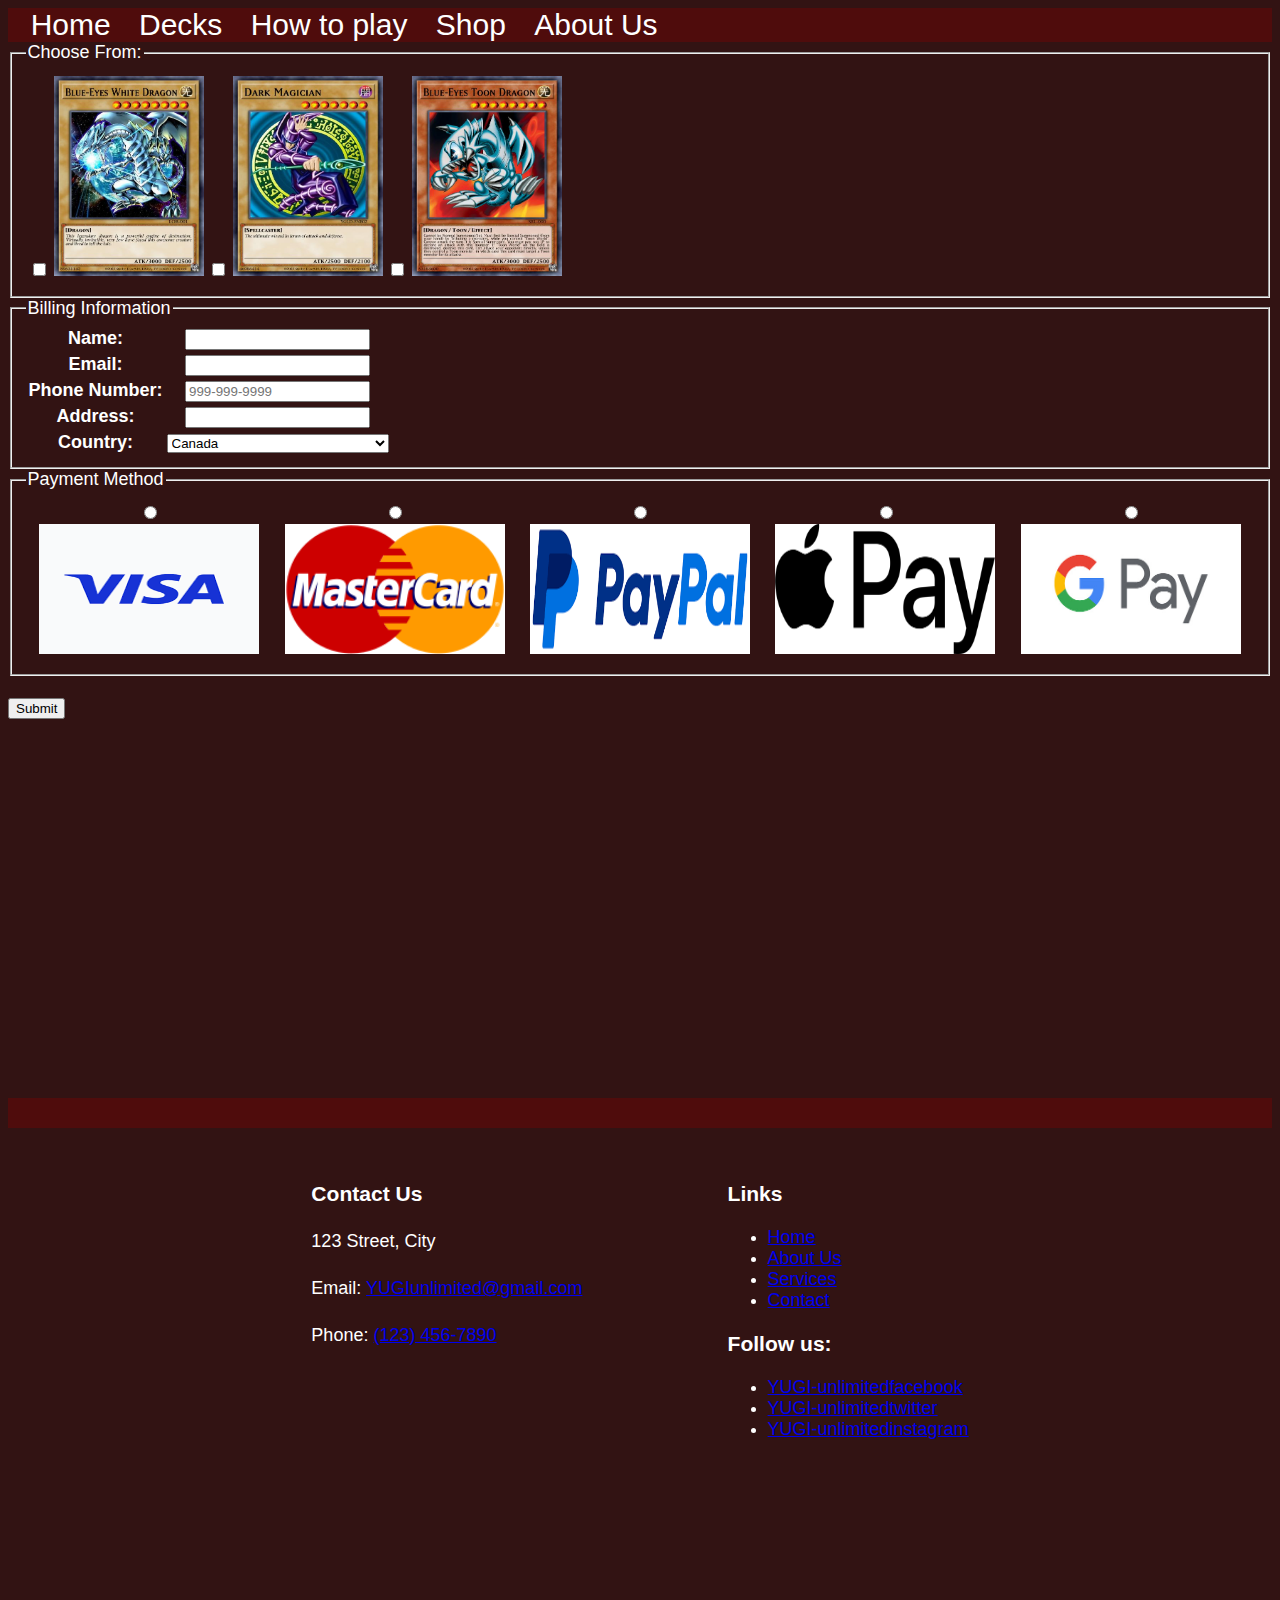
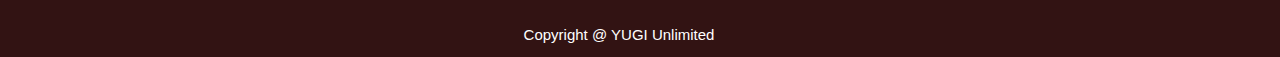
<file: Project Part 2/Project 2 with project 1 wireframe 1/Webpages/shop.html>
<!DOCTYPE html>
    <html lang="en">
    <head>
        <meta charset="UTF-8">
        <meta name="viewport" content="width=device-width, initial-scale=1.0">
        <title>Shop</title>
        <link rel="stylesheet" href="../CSS/styles.css">
        <script src="../JavaScript/shop.js"></script>
    </head>
    <body>

        <nav>
            <a href="../index.html">Home</a>
            <a href="deck.html">Decks</a>    
            <a href="howtoplay.html">How to play</a>
            <a href="shop.html">Shop</a>    
            <a href="aboutus.html">About Us</a>
        </nav>
        

        <form id="shop">
            <fieldset>
                <legend>Choose From:</legend>
                <table class="forSale">
                    <tr>
                        <th><p class="error" id="sale">Must Choose One</p></th>
                    </tr>
                    <tr>
                        <th>
                            <input type="checkbox" name="blueEYes" id="blueEyes">
                            <label for="blueEyes"><img src="../Images/cardImages/blueEyesDeck/blueeyes.jpg" alt="Blue Eyes White Dragon" height="200px" width="150px"></label>
                        </th>
                        <th>
                            <input type="checkbox" name="darkMagician" id="darkMagician">
                            <label for="darkMagician"><img src="../Images/cardImages/darkMagicianDeck/darkmagician.jpg" alt="Dark Magician" height="200px" width="150px"></label>
                        </th>
                        <th>
                            <input type="checkbox" name="toonDeck" id="toonDeck">
                            <label for="toonDeck"><img src="../Images/cardImages/toonDeck/blueeyestoon.jpg" alt="Toon Deck"  height="200px" width="150px"></label>
                        </th>
                    </tr>
                </table>
            </fieldset>
            

            <fieldset class="bilingInformation">
                <legend>Billing Information</legend>
                <table class="buyerInformation">
                    <tr>
                        <th>Name: </th>
                        <th><input type="text" name="name" id="buyerName"></th>
                        <th><p class="error" id="name">Must Be Filled</p></th>
                    </tr>
                    <tr>
                        <th>Email: </th>
                        <th><input type="email" name="email" id="buyerEmail"></th>
                        <th><p class="error" id="email">Must Be Filled</p></th>
                    </tr>
                    <tr>
                        <th>Phone Number: </th>
                        <th><input type="tel" name="phoneNumber" id="buyerPhoneNumber" placeholder="999-999-9999"></th>
                        <th><p class="error" id="phoneNumber">Must Be Filled</p></th>
                    </tr>
                    <tr>    
                        <th>Address: </th>
                        <th><input type="text" name="address" id="buyerAddress"></th>
                        <th><p class="error" id="address">Must Be Filled</p></th>
                    </tr>
                    <tr>
                        <th>Country: </th>
                        <th>
                            <select id="country" name="country">
                                <option value="CA">Canada</option>
                                <option value="MX">Mexico</option>
                                <option value="US">United States</option>
                                <option value="AG">Antigua and Barbuda</option>
                                <option value="BS">Bahamas</option>
                                <option value="BB">Barbados</option>
                                <option value="BZ">Belize</option>
                                <option value="CR">Costa Rica</option>
                                <option value="CU">Cuba</option>
                                <option value="DM">Dominica</option>
                                <option value="DO">Dominican Republic</option>
                                <option value="SV">El Salvador</option>
                                <option value="GD">Grenada</option>
                                <option value="GT">Guatemala</option>
                                <option value="HT">Haiti</option>
                                <option value="HN">Honduras</option>
                                <option value="JM">Jamaica</option>
                                <option value="NI">Nicaragua</option>
                                <option value="PA">Panama</option>
                                <option value="KN">Saint Kitts and Nevis</option>
                                <option value="LC">Saint Lucia</option>
                                <option value="VC">Saint Vincent and the Grenadines</option>
                                <option value="TT">Trinidad and Tobago</option>
                            </select>
                        </th>
                    </tr>
                </table>
            </fieldset>

            <fieldset class="paymentMethod">
                <legend>Payment Method</legend>
                <table>
                    <tr>
                        <th><p class="error" id="payment">Must Choose One Payment Method</p></th>
                    </tr>
                    <tr>
                        <th><input type="radio" id="visaCard" name="paymentMethod" value="Visa">
                            <label for="visaCard"><img src="../Images/visa.png" alt="visa logo" height="130px" width="220px"></label></th>
                        <th><input type="radio" id="masterCard" name="paymentMethod" value="Mastercard">
                            <label for="masterCard"><img src="../Images/MasterCard.png" alt="master card logo" height="130px" width="220px" style="background-color: white;"></label></th>
                        <th><input type="radio" id="paypal" name="paymentMethod" value="PayPal">
                            <label for="paypal"><img src="../Images/paypal.png" alt="Paypal Logo" height="130px" width="220px"></label></th>
                        <th><input type="radio" id="applePay" name="paymentMethod" value="Apple Pay">
                            <label for="applePay"><img src="../Images/applePay.png" alt="Apple pay logo" height="130px" width="220px" style="background-color: white;"></label></th>
                        <th><input type="radio" id="googlePay" name="paymentMethod" value="Google Pay">
                            <label for="googlePay"><img src="../Images/googlePay.jpg" alt="google pay logo" height="130px" width="220px"></label></th>
                    </tr>
                </table>
            </fieldset>
            
            <h2 class="submitted" id="orderComplete">Your Order Has Been Placed</h2>
            <br>
            <input type="submit" value="Submit">
        </form>

        <script src="../JavaScript/shop.js"></script>

        <footer>
            <div class="footer-section">
                <h3>Contact Us</h3>
                <p>123 Street, City</p>
                <p>Email: <a href="mailto:YUGIunlimited@gmail.com">YUGIunlimited@gmail.com</p></a>
                <p>Phone: <a href="tel:(123) 456-7890">(123) 456-7890</p></a>
            </div>
        
            <div class="footerURLandMedia">
                <h3>Links</h3>
                <ul>
                    <li><a href="index.html">Home</a></li>
                    <li><a href="aboutus.html">About Us</a></li>
                    <li><a href="shop.html">Services</a></li>
                    <li><a href="aboutus.html">Contact</a></li>
                </ul>

                <h3>Follow us:</h3>
                <ul class="social-icons">
                    <li><a href="https://www.facebook.com/">YUGI-unlimitedfacebook</a></li>
                    <li><a href="https://twitter.com/home?lang=en">YUGI-unlimitedtwitter</a></li>
                    <li><a href="https://www.instagram.com/">YUGI-unlimitedinstagram</a></li>
                </ul>
        </div>
        
        

        <div class="footer-section copyright-section">
            <p id="Copyright"> Copyright @ YUGI Unlimited </p> 
        </div>
        
        </footer>
    </body>
    </html>
</file>
<file: Project Part 2/Project 2 with project 1 wireframe 1/CSS/styles.css>
nav{
    padding-left: 1%;
    margin: auto;
    font-size: 30px;
}

a:hover{
    color: red;
    
}
nav a{
    text-decoration: none;
    color: white;
    padding: 10px;

}   

body{
    font-size: large;
    font-family: 'Segoe UI', Tahoma, Geneva, Verdana, sans-serif;
    color: white;
    
    background-color: rgb(50, 19, 19);
    
}

body p{
    line-height: 1.6;
    
}

main h2{
    font-size: 30px;

    text-align: center;
    font-family: 'impact', sans-serif;
}

main h3{
    text-decoration: underline ;
}


.description, .mainContent, .play, nav, footer{
    background-color: rgb(79, 12, 12);
}

.description{
    text-align: center;
    font-family: 'impact', sans-serif;
    font-size: 20px;
}


section{
    border: 2px solid rgb(152, 16, 16);
    float: left;
    display: flex;
}

.mainContent, .footer-section, .footerURLandMedia{
    margin-top: 5%;
}

#section1, #section2, #section3{
    margin-left: 10%;    
    margin-right: auto;


    /* For overlay */
    position: relative;
    max-width: 350px; 
}

#play1, #play2{
        
    margin-right: auto;

    /* For overlay */
    position: relative;
 
  
}


#section1 img, #section2 img, #section3 img{
    width: 100%;
    vertical-align: middle;
}
    
#play2,#play2 img{
    background-color: rgb(41, 22, 22);
}

.play{
    margin-top: 30%
}

#play1, #play2{
    margin-left: 9.2%;
    margin-right: auto;
}

footer{
    margin-top: 30%;
    position: relative;
    padding-bottom: 30px;
}

.footer-section{
    float: left;
    padding-left: 24%;
    
    
}

.footerURLandMedia{
    float: right;
    padding-right: 24%;
}

#Copyright{
    font-size: 15px;
    font-family: 'exo', sans-serif;
    text-align: center;

    position: absolute;
    padding: 10px;
    top: 500px;
    left: 40%;

}

/* Deck CSS */

.container{
    display: grid;
    grid-template-columns: auto auto auto auto;
    padding: 10px;
}

.container img{
    height: 365px;
}

/* shop CSS */

.error{
    display: none;
    color: red;
}

.submitted{
    color: rgb(60, 255, 60);
    display: none;
}

/* How to play CSS */

.how-to-play-section {
    display: flex;
    flex-direction: column;
    margin: 0 auto;
    max-width: 800px; /* Adjust as needed */
}
.step1, .step2, .step3, .step4{
    text-align: center;
}

.step1 img, .step2 img, .step3 img, .step4 img{

    padding-top: 2%;
    padding-bottom: 0%;
    padding-left: 10%;
    padding-right: 10%;
}


/* Mobile View */
@media (max-width: 768px) {

    /* Home Page */
    main img{
        height: 150px;
        width: 150px;
    }

    #play1, #play2{
        margin-left: 16%;
    }

    footer{
        margin-top: 40%;
    }

    footer, #Copyright{
        font-size: 12px;
    }

    /* Deck Page */
    #darkMagicianDeck img, #blueEyesDragonDeck img, #toonDeck img{
        height: 290px;
        width: 170px;
    }

    /* How To Play Page */

    .step1 img, .step2 img, .step3 img, .step4 img{
        height: 200px;
        width: 220px;
    }
    .step2 img{
        height: 400px;
        width: 600px;
    }

    .step3 img{
        height: 400px;
        width: 470px;
    }

    /* Shop Page */
    .paymentMethod img{
        height: 80px;
        width: 130px;
    }
}
</file>
